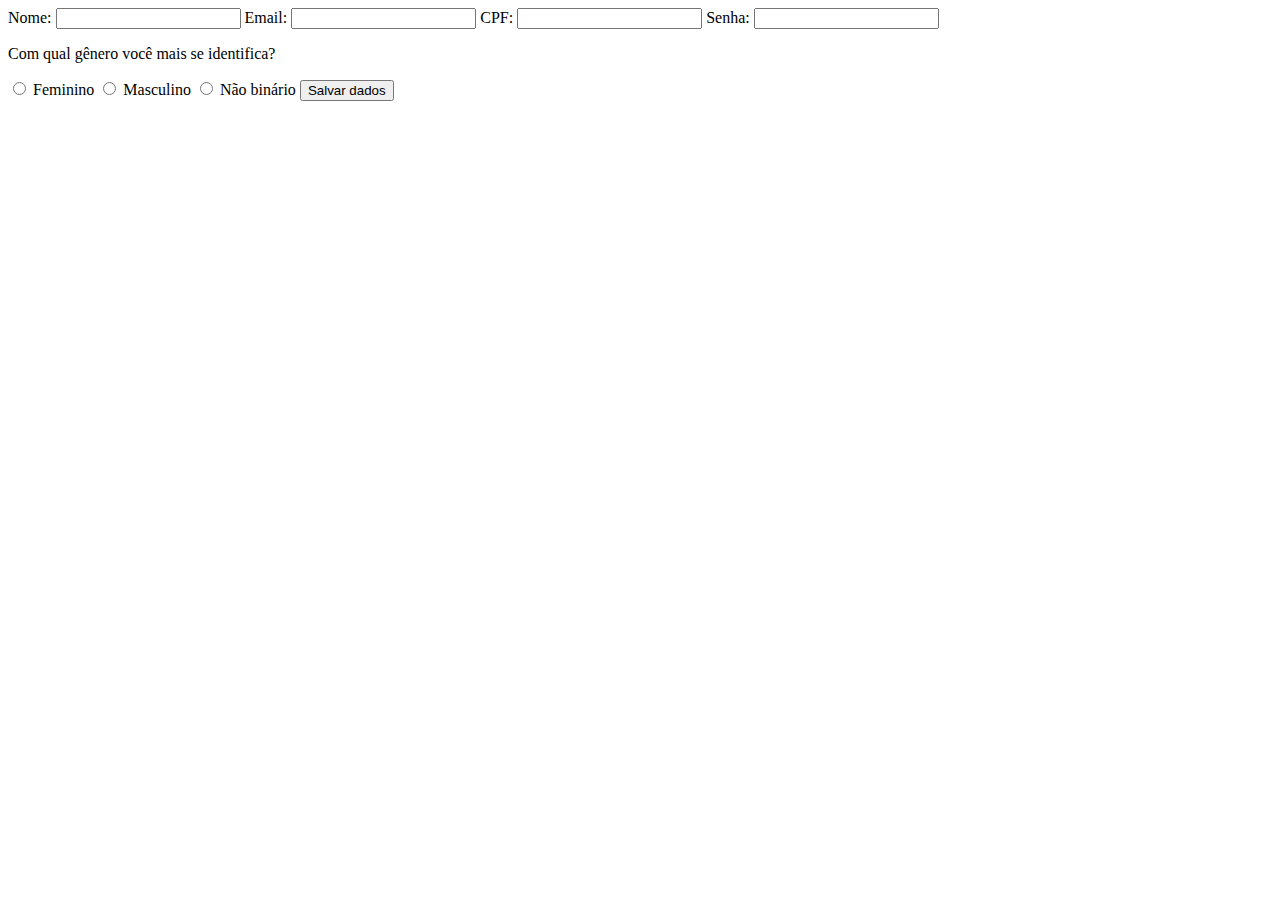
<file: ownerForms.html>
<!DOCTYPE html>
<html lang="pt-br">
	<head>
		<meta charset="UTF-8" />
		<meta http-equiv="X-UA-Compatible" content="IE=edge" />
		<meta name="viewport" content="width=device-width, initial-scale=1.0" />

		<title>Cadastro - Dono de Estabelecimento</title>

		<script type="module" src="./ownerForms.js"></script>
	</head>
	<body>
		<form>
			<label for="name-input">Nome:</label>
			<input id="name-input" type="text" />

			<label for="email-input">Email:</label>
			<input id="email-input" type="email" />

			<label for="cpf-input">CPF:</label>
			<input id="cpf-input" type="text" />

			<label for="password-input">Senha:</label>
			<input id="password-input" type="text" />

			<p>Com qual gênero você mais se identifica?</p>
			<input id="f-option" type="radio" name="gender" value="feminino" />
			<label for="f-option">Feminino</label>
			<input id="m-option" type="radio" name="gender" value="masculino" />
			<label for="m-option">Masculino</label>
			<input id="nb-option" type="radio" name="gender" value="nao-binario" />
			<label for="nb-option">Não binário</label>

			<button id="submit-btn" type="button">Salvar dados</button>
		</form>
	</body>
</html>
</file>
